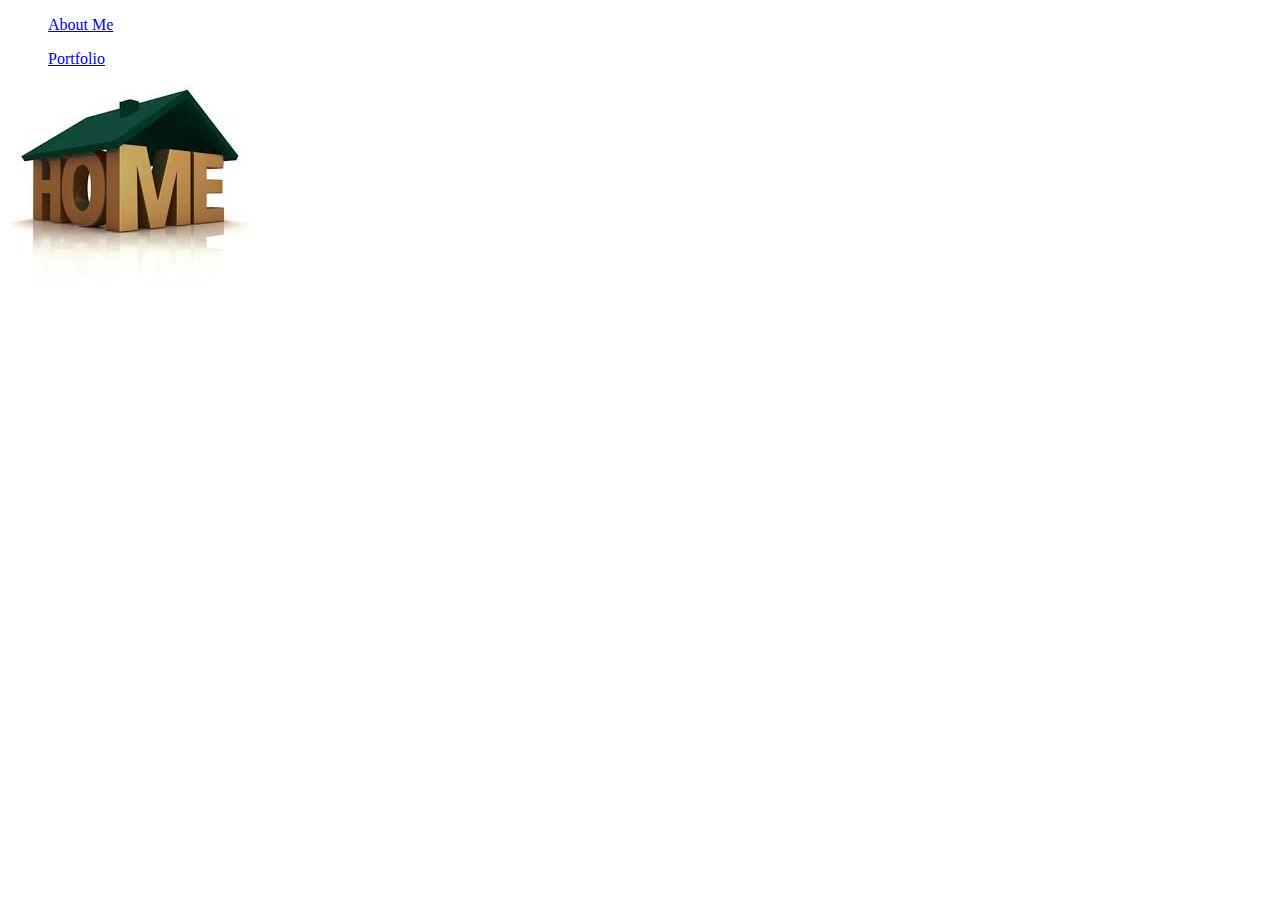
<file: index.html>
<!DOCTYPE html>
<html>
  <head>
    <meta charset="utf-8">
    <title>My Webpage</title>
    <link href="style.css" rel="stylesheet">
  </head>
  <body>
  <ul>
  <a href="aboutme.html">About Me<a/></ul>
  <ul>
  <a href="portfolio.html">Portfolio</a></ul>
  <img src="home.jpg">
  </body>
</html>
</file>
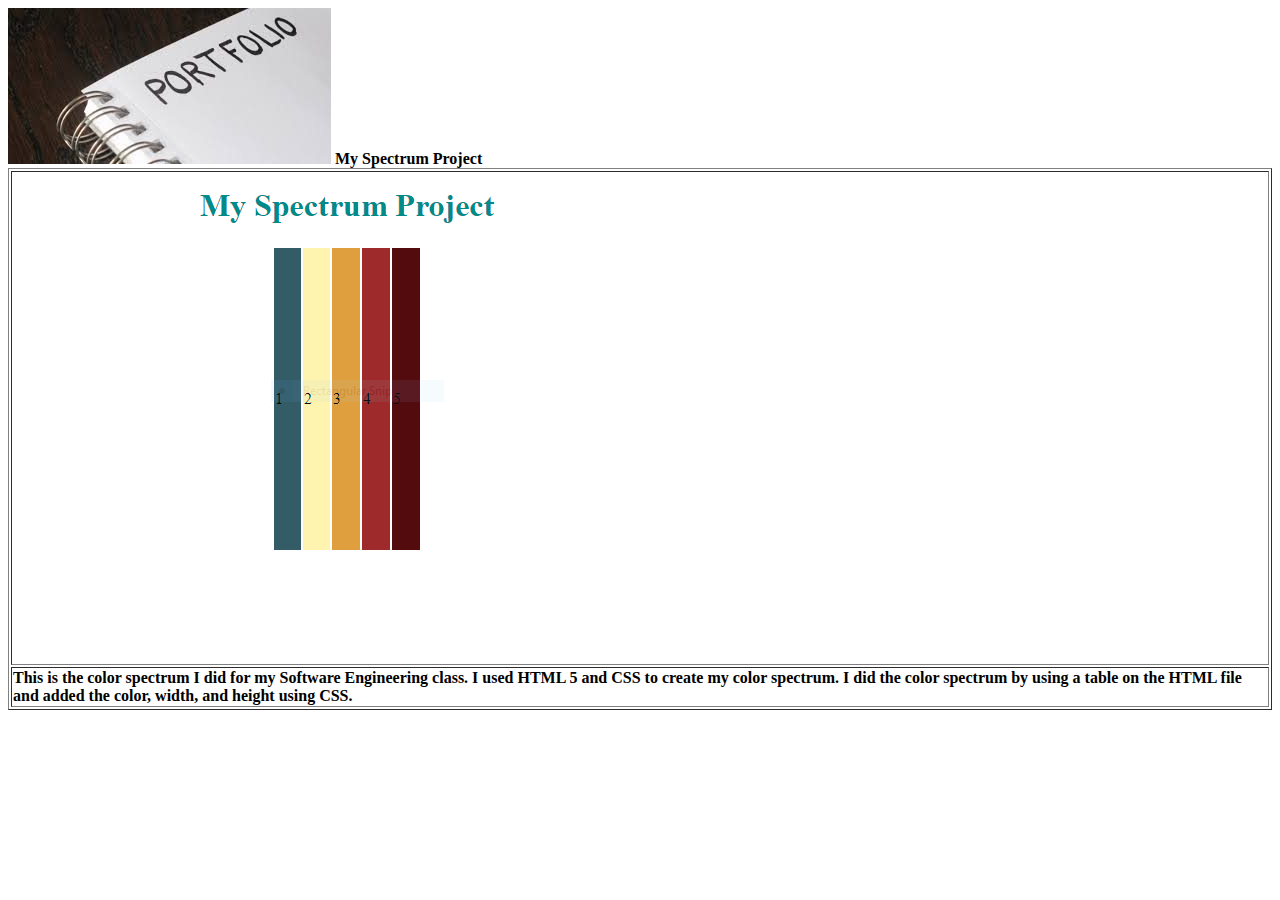
<file: portfolio.html>
<html>
  <head>
    <meta charset="utf-8">
    <title>My Webpage</title>
    <link href="style1.css" rel="stylesheet">
  </head>
  <body>
    <img src="portfolio (1).jpg">
    <thread>
      <th><b>My Spectrum Project<b></th>
    </thread>
    <table border="1">
      <tr>
        <td><a href="https://cssleveltwo--davidgonzalez9.repl.co/">
          <img src="Capture.PNG"></a></td>
      </tr>
      <tr>
        <td><b>This is the color spectrum I did for my Software Engineering class. I used HTML 5 and CSS to create my color spectrum. I did the color spectrum by using a table on the HTML file and added the color, width, and height using CSS.<b></td>
      </tr>
  </body>
</html>
</file>
<file: style.css>
body{
 background: url(https://i.pinimg.com/originals/29/12/3a/29123a4012f1db2e76f540ef15f7be7a.gif)
  }
</file>
<file: style1.css>
body {
  background: url(https://media.tenor.com/images/21f6d2996b8a794b0c6e12d5800ba60d/tenor.gif)
}
</file>
